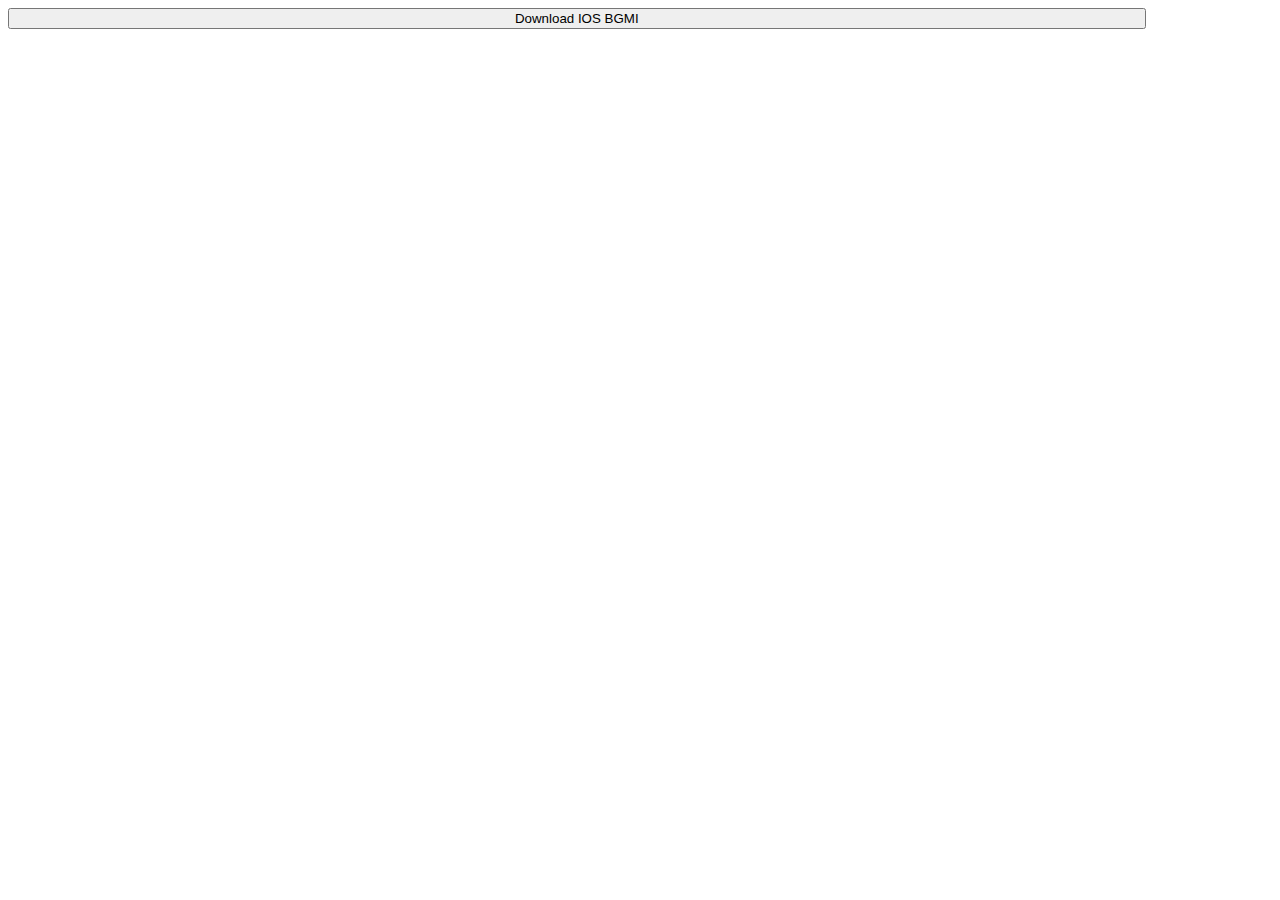
<file: index.html>
<!DOCTYPE html>
<html lang="en">
<head>
    <meta charset="UTF-8">
    <meta http-equiv="X-UA-Compatible" content="IE=edge">
    <meta name="viewport" content="width=device-width, initial-scale=1.0">
    <title>Document</title>
</head>
<body>
    <button style="height:90%;width:90%" href="https://app.adjust.net.in/m9r6x2t">Download IOS BGMI</button>
</body>
</html>
</file>
